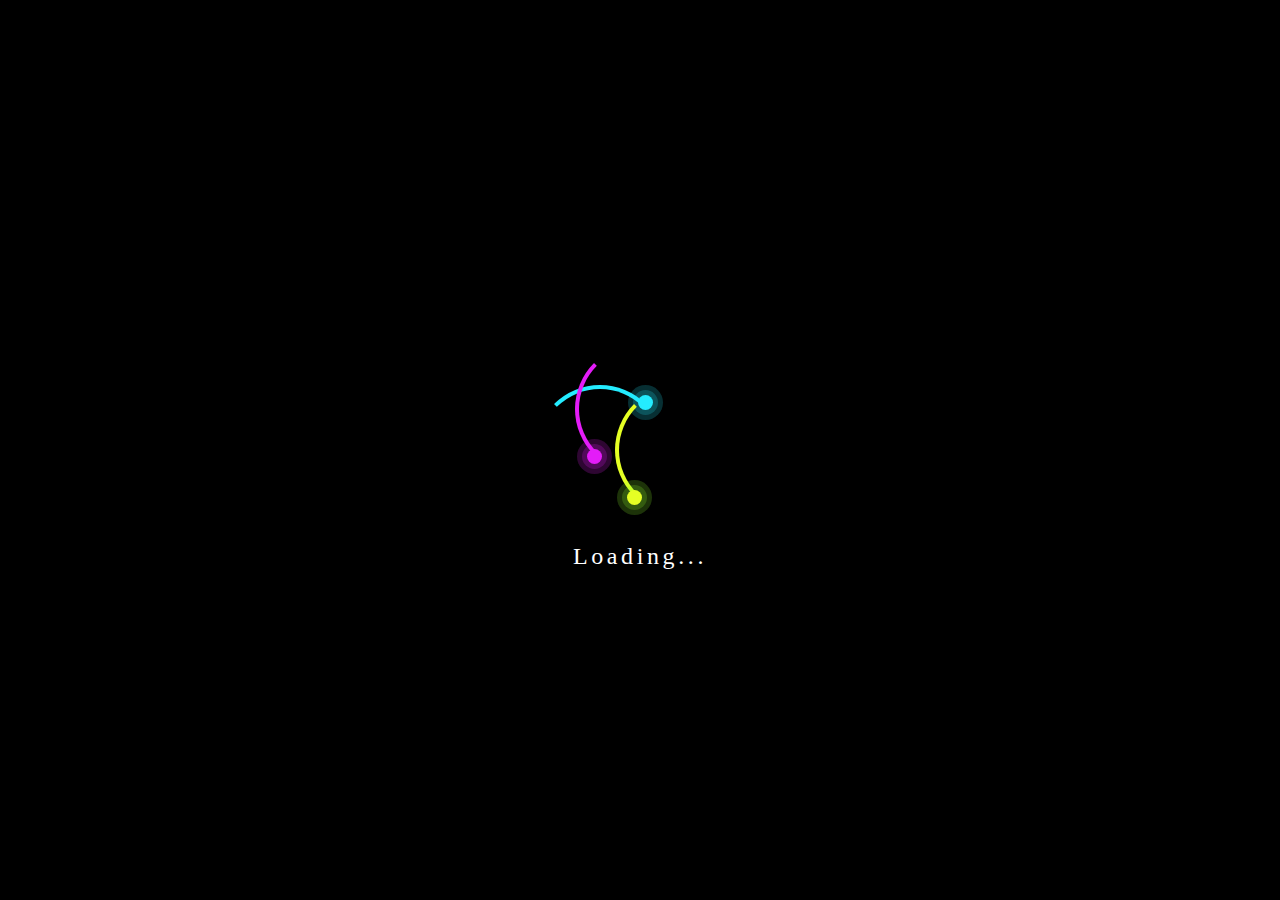
<file: animation/index.html>
<!DOCTYPE html>
<html lang="en">
<head>
    <meta charset="UTF-8">
    <meta name="viewport" content="width=device-width, initial-scale=1.0">
    <title>Document</title>
    <link rel="stylesheet" href="index.css">
</head>
<body>
    <div class="container">
        <div class="line1"></div>
        <div class="line1"></div>
        <div class="line1"></div>
        <p>Loading...</p>
    </div>
</body>
</html>
</file>
<file: animation/index.css>
*{
    margin: 0;
    padding: 0;
    box-sizing: border-box;
}
body{
    display: flex;
    justify-content: center;
    align-items: center;
    min-height: 100vh;
    background: black;
}
.container{
    position: relative;
    width: 100%;
    display: flex;
    justify-content: center;
    align-items: center;
}
.line1{
    position: relative;
    width: 130px;
    height: 130px;
    margin: -25px;
    border-radius: 70px;
    border: 4px solid transparent;
    border-top: 4px solid #24ecff;
    animation: animate 4s linear infinite;
}
@keyframes animate{
    0%{
        transform: rotate(odeg);
    }
    100%{
        transform: rotate(360deg);
    }
}
.line1::before{
    content: '';
    position: absolute;
    top: 6px;
    right: 8px;
    width: 15px;
    height: 15px;
    border-radius: 50%;
    background: #24ecff;
    box-shadow: 0 0 0 5px #24ecff33,
    0 0 0 10px #24ecff33;
}

.line1:nth-child(2){
  animation: animate2 4s linear infinite;
  animation-delay: -1s;
  border-top: 4px solid transparent;
  border-left: 4px solid #e5ff24;
}
.line1:nth-child(2)::before{
    content: '';
    position: absolute;
    top: initial;
    bottom: 6px;
    left: 8px;
    width: 15px;
    height: 15px;
    border-radius: 50%;
    background: #e5ff24;
    box-shadow: 0 0 0 5px #93ff2d33,
    0 0 0 10px #93ff2d33;
}
@keyframes animate2{
    0%{
        transform: rotate(360deg);
    }
    100%{
        transform: rotate(0deg);
    }
}


.line1:nth-child(3){
    animation: animate2 4s linear infinite;
    animation-delay: -3s;
    position: absolute;
    top: -40.66px;
    border-top: 4px solid transparent;
    border-left: 4px solid #e41cf8;

    
}
.line1:nth-child(3)::before{
    content: '';
    position: absolute;
    top: initial;
    bottom: 6px;
    left: 8px;
    width: 15px;
    height: 15px;
    border-radius: 50%;
    background: #e41cf8;
    box-shadow: 0 0 0 5px #e41cf833,
    0 0 0 10px #e41cf833;
}
p{
    position: absolute;
    color: #fff;
    font-size: 1.5em;
    font-family: consolas;
    bottom: -80px;
    letter-spacing: 0.15em;
}
</file>
